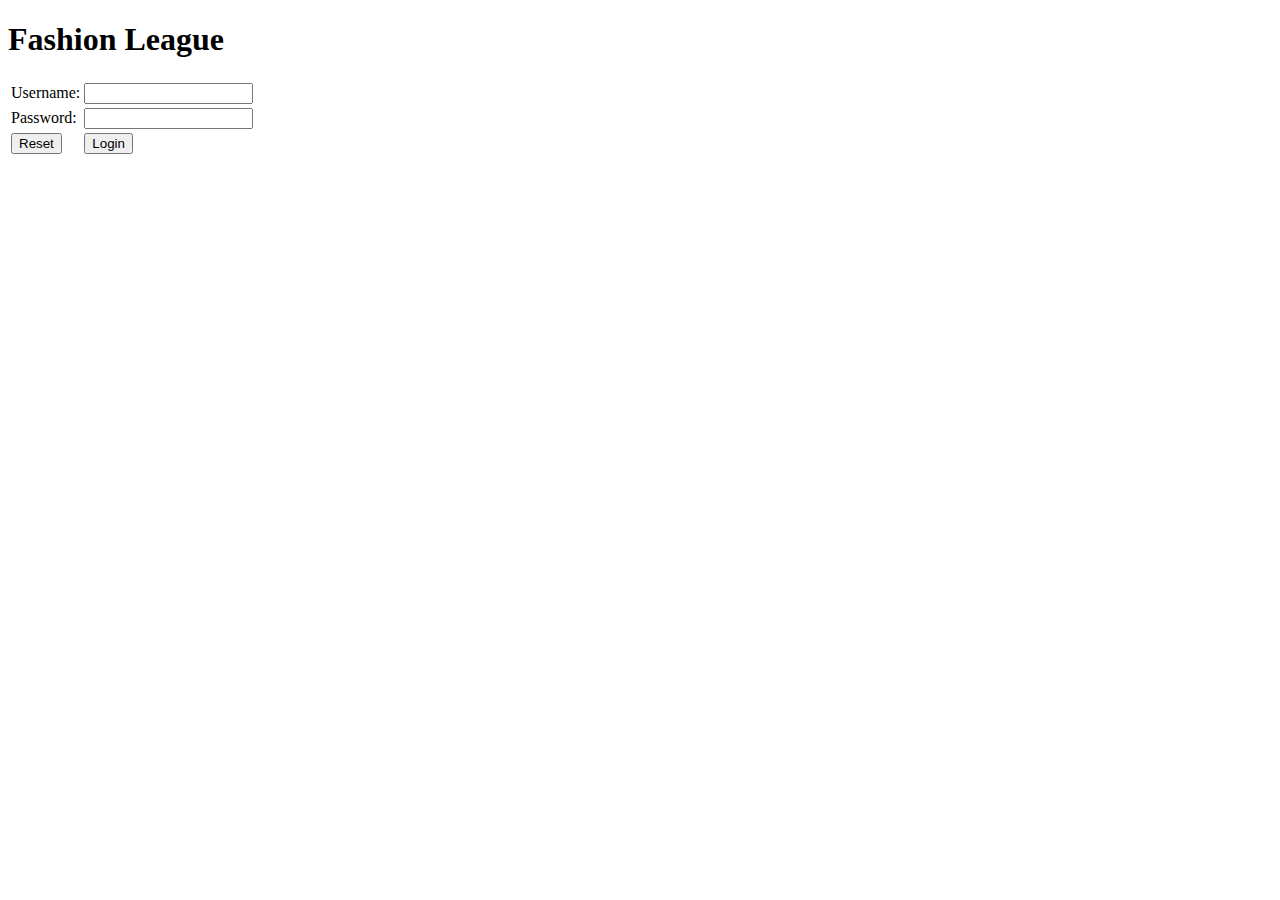
<file: public_html/index.html>
<!DOCTYPE html>
<html>
<head>
    <meta charset="utf-8">
    <title>Fashion League</title>
    
    <script src="http://jadran.sdsu.edu/~jadrn022/proj1/jquery.js"></script>
    <script src="http://jadran.sdsu.edu/~jadrn022/proj1/login.js"></script>
</head>
<body>
	<div id="resp" class="resp">
    <h1>Fashion League</h1>
	<p id="error_msg"></p>
    <div id="main">
    <form method="POST">
    	<table>
		<tr>
			<td>Username:</td>
			<td><input type="text" id="user" size="18"></td>
		</tr>
		<tr>
			<td>Password:</td>
			<td><input type="password" id="password" size="18"></td>
		</tr>
		<tr>
			<td><input type="reset" id="resetbtn" class="button"></td>
			<td><input type="submit" id="submitbtn" value="Login" class="button"></td>
		</tr>
	</table>
    </form>
    </div>	
	</div>
</body>
</html>
</file>
